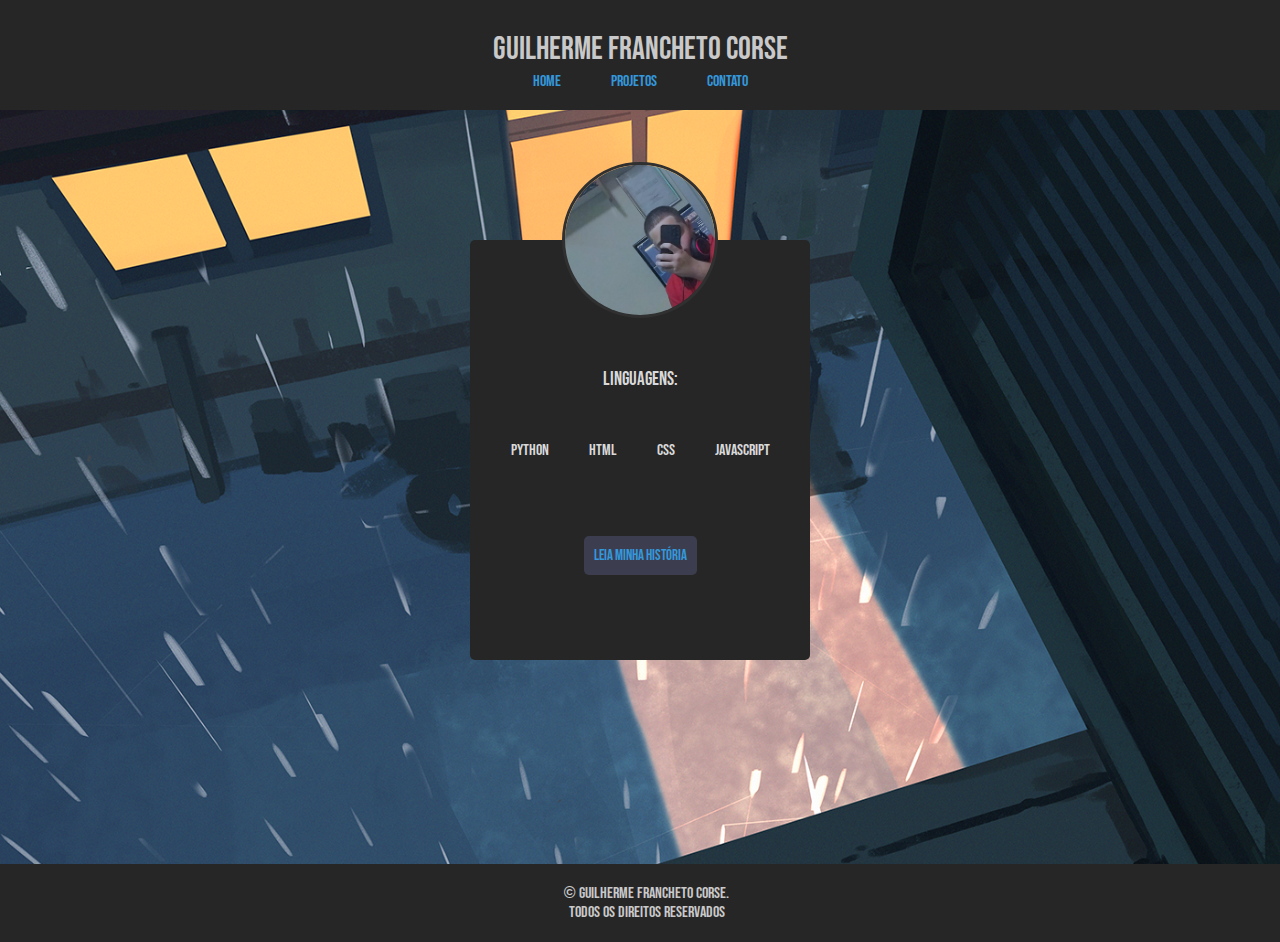
<file: index.html>
<!DOCTYPE html>
<html lang="en">
<head>
    <meta charset="UTF-8">
    <meta name="viewport" content="width=device-width, initial-scale=1.0">
    <title>Guilherme</title>
    <link rel="stylesheet" href="./style.css">
    <link rel="preconnect" href="https://fonts.googleapis.com">
    <link rel="preconnect" href="https://fonts.gstatic.com" crossorigin>
    <link href="https://fonts.googleapis.com/css2?family=Bebas+Neue&display=swap" rel="stylesheet">
</head>
<body>
    <header>
        <a href="#" class="me-a"><h1 class="my">Guilherme Francheto Corse</h1></a>

        <nav>
            <ul>
                <li><a href="./index.html">Home</li></a>
                <a href="./projetos.html">Projetos</a>
                <li><a href="./contato.html">Contato</li></a>
            </ul>
        </nav>

    </header>
    <main>
        <div class="container">
            <div class="card">
                <img src="./file.jpg" alt="" class="me">
                <br>

                <h3>Linguagens:</h3>
                <ul class="linguagens">
                    <li>Python</li>
                    <li>HTML</li>
                    <li>CSS</li>
                    <li>JavaScript</li>
                </ul>

                <button class="termos-lendo" id="openModal">Leia minha história</button>

                <div id="modal" class="modal">
                    <div class="modal-content">
                      <span class="close"><strong>&times;</strong></span>
                      <br>
                      <strong><h2>Minha história:</h2></strong>
                      <br>
                      <strong><p>Prazer me chamo Guilherme Francheto Corse, tenho 14 anos, e sou um dev web e de apps, todo meu conhecimento vem desde quando eu era menorzinho, eu ja gostava dessas coisas,
                        desmontava diversas coisas para ver como era os compronentes por dentro, e quando descobri a progamação foi ai que eu me encontrei, me dei muito bem com a progamação pois eu tinha
                        facilidade e dai para frente eu começei a estudar, estudo pelo youtube e alura mas embreve farei uma "faculdade" de ADS para me profinializar.</strong>
                      </p>
                    </div>
                </div>
            </div>
        </div>
    </main>
    <footer>
        <div class="footer">
            <strong>&copy;</strong> <strong class="name">Guilherme Francheto Corse.
            <br>
            Todos os direitos reservados</strong>
        </div>
    </footer>
    
    <script src="./script.js"></script>
</body>
</html>
</file>
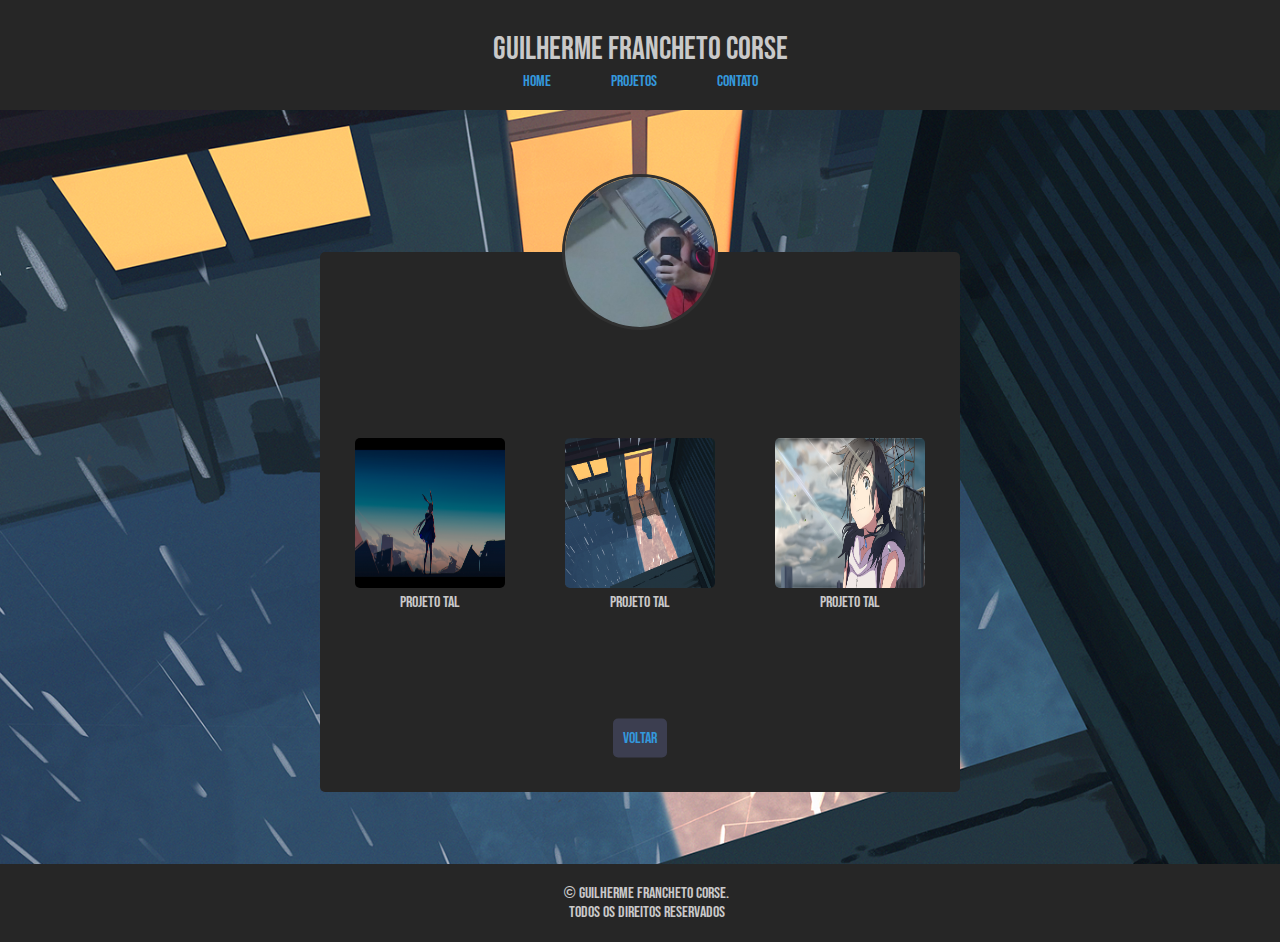
<file: projetos.html>
<!DOCTYPE html>
<html lang="en">
<head>
    <meta charset="UTF-8">
    <meta name="viewport" content="width=device-width, initial-scale=1.0">
    <title>Guilherme - projetos</title>
    <link rel="stylesheet" href="./style.css">
    <link rel="preconnect" href="https://fonts.googleapis.com">
    <link rel="preconnect" href="https://fonts.gstatic.com" crossorigin>
    <link href="https://fonts.googleapis.com/css2?family=Bebas+Neue&display=swap" rel="stylesheet">

</head>
<body>
    <header>
        <a href="#" class="me-a"><h1 class="my">Guilherme Francheto Corse</h1></a>

        <nav>
            <ul>
                <li><a href="./index.html">Home</li></a>
                <li><a href="./projetos.html">Projetos</a></li>
                <li><a href="./contato.html">Contato</li></a>
            </ul>
        </nav>

    </header>
    <main>
        <div class="container">
            <div class="card-projetos">
                <img src="./file.jpg" alt="" class="me">
                <br>

                <ul>
                    <li>
                        <a href="#"><img src="./favoritos/00221.jpg" alt="projeto"></a>
                        <p>Projeto tal</p>
                    </li>
                    <li>
                        <a href="#"><img src="./favoritos/00228.png" alt="projeto"></a>
                        <p>Projeto tal</p>
                    </li>
                    <li>
                        <a href="#"><img src="./favoritos/1018616.jpg" alt="projeto"></a>
                        <p>Projeto tal</p>
                    </li>
                </ul>

                <a href="./index.html" class="voltar">voltar</a>
            </div>
        </div>
    </main>
    <footer>
        <div class="footer">
            <strong>&copy;</strong> <strong class="name">Guilherme Francheto Corse.
            <br>
            Todos os direitos reservados</strong>
        </div>
    </footer>
</body>
</html>
</file>
<file: style.css>
:root {
    /* Cores Principais */
    --cor-primaria: #FF5733; /* Laranja */
    --cor-secundaria: #3C3E50; /* Azul Escuro */
    
    /* Cores de Destaque */
    --cor-destaque: #F1C40F; /* Amarelo */
    --cor-destaque-escura: #c9c9c9; /* Amarelo Escuro */
    
    /* Cores de Fundo */
    --cor-fundo: #303030; /* Cinza Azulado */
    --cor-fundo-claro-ff: #FFFFFF; /* Branco */
    --cor-fundo-escuro-20: #202020; /* Azul Escuro */
    --cor-fundo-suave: #F2F3F4; /* Cinza Claro */
    --cor-fundo-claro-f2: #F2F3F4; /* Cinza Claro */
    --cor-fundo-escuro-30: #303030; /* Azul Escuro */
    --cor-fundo-accent: #E74C3C; /* Vermelho Escuro */
    --cor-fundo-suave-lilas: #E6E6FA; /* Lilás muito suave */
    
    /* Cores de Texto */
    --cor-texto: #FFFFFF; /* Branco */
    --cor-texto-secundario: #95A5A6; /* Cinza */
    
    /* Cores de Botões */
    --cor-botao: #FF5733; /* Laranja */
    --cor-botao-hover: #E74C3C; /* Laranja Escuro */
    
    /* Cores de Links */
    --cor-link: #3498DB; /* Azul Claro */
    --cor-link-hover: #2980B9; /* Azul */

    /* Cores normais */
    --verde-suave: #7FFF00;
    --azul-claro: #ADD8E6;
    --rosa-pastel: #FFB6C1;
    --amarelo-suave: #FFFF99;
    --lilas-claro: #E6E6FA;
    --lilas-suave: #D8BFD8;
    
    /* Cores de Texto */
    --cor-texto: #FFFFFF; /* Branco */
    --cor-texto-secundario: #95A5A6; /* Cinza */
}

body {
    background-image: url(./favoritos/00228.png);
    background-size: cover;
}

* {
    margin: 0;
    padding: 0;
    color: white;
    text-decoration: none;
    list-style: none;
}

header {
    background-color: #262626;
    padding: 20px;
    text-align: center;
    height: 70px;
}

ul {
    display: flex;
    gap: 20px;
    position: absolute;
    top: 9%;
    left: 50%;
    transform: translate(-50%, -50%);
}

a {
    font-family: "Bebas Neue", sans-serif;
    font-weight: 100;
    font-style: normal;
    color: var(--cor-link);
    margin: 10px;
    color: var(--cor-link);
}

a:hover {
    color: var(--cor-link-hover);
}

h1 {
    font-family: "Bebas Neue", sans-serif;
    font-weight: 400;
    font-style: normal;
    margin: 10px;
}

h3 {
    font-family: "Bebas Neue", sans-serif;
    font-weight: 400;
    font-style: normal;
    margin: 10px; 
    color: #d9d9d9;  
}

li {
    font-family: "Bebas Neue", sans-serif;
    font-weight: 400;
    font-style: normal;
    margin: 10px;
    color: #d9d9d9;
}

.my {
    color: var(--cor-destaque-escura);
}

.card {
    background-color: #262626;
    width: 300px;
    border-radius: 5px;
    position: absolute;
    top: 50%;
    left: 50%;
    transform: translate(-50%, -50%);
    text-align: center;
    padding: 20px;
    height: 380px;
    display: block;
    box-shadow: #171717 1px;
}

.card-projetos {
    background-color: #262626;
    width: 600px;
    border-radius: 5px;
    position: absolute;
    top: 58%;
    left: 50%;
    transform: translate(-50%, -50%);
    text-align: center;
    padding: 20px;
    height: 500px;
    display: block;
    box-shadow: #171717 1px;
}

.me {
    border-radius: 50%;
    border: 3px solid #303030;
    position: absolute;
    top: 0%;
    left: 50%;
    transform: translate(-50%, -50%);
    height: 150px;
}

.linguagens {
    position: absolute;
    top: 50%;
    left: 50%;
    transform: translate(-50%, -50%);
}

h3 {
    margin-top: 30%;
}


.me-a {
    margin: 0;
}

.voltar {
    margin: 0;
    position: absolute;
    top: 90%;
    left: 50%;
    transform: translate(-50%, -50%);
    padding: 10px;
    background-color: #3C3E50;
    border-radius: 5px;
}

.card-projetos {
    display: block;
}

.card-projetos ul {
    margin-top: 35%;
}

.card-projetos img {
    height: 150px;
    width: 150px;
}

ul, li, img {
    border-radius: 5px;
}

footer {
    background-color: #262626;
    text-align: center;
    position: absolute;
    top: 96%;
    padding: 20px;
    width: 97.9%;

}

strong {
    font-family: Arial, Helvetica, sans-serif;
    color: #c9c9c9;
}

.name {
    font-family: "Bebas Neue", sans-serif;
    font-weight: 10;
    font-style: normal;
    color: #c9c9c9;
}

p {
    color: #c9c9c9;
}

button {
    border: none;
    color: #c9c9c9;
    background-color: var(--cor-secundaria);
    padding: 10px;
    border-radius: 5px;
    margin-top: 45%;
    font-family: "Bebas Neue", sans-serif;
    font-weight: 100;
    font-size: 15px;
    font-style: normal;
    color: var(--cor-link);
    cursor: pointer;
}

button:hover {
    color: var(--cor-link-hover);
}


.modal {
    display: none;
    position: fixed;
    z-index: 1;
    left: 50%;
    top: 0%;
    transform: translate(-50%, -0%);
    width: 1000px;
    height: 100%;
    overflow: auto;

  }
  
  .modal-content {
    background-color: #fefefe;
    margin: 15% auto;
    padding: 20px;
    border: 1px solid #101010;
    width: 80%;
  }
  
  .close {
    color: #aaa;
    float: right;
    font-size: 28px;
    font-weight: bold;
  }
  
  .close:hover,
  .close:focus {
    color: black;
    text-decoration: none;
    cursor: pointer;
  }
  
.modal-content {
    background-color: #262626;
    border-radius: 5px;
}

/* Estilo para a barra de rolagem */
::-webkit-scrollbar {
    width: 12px; /* Largura da barra de rolagem */
  }
  
/* Estilo para o traço da barra de rolagem */
::-webkit-scrollbar-thumb {
    background-color: #888; /* Cor do traço da barra de rolagem */
}
  
/* Estilo para a área de fundo da barra de rolagem */
::-webkit-scrollbar-track {
    background-color: #f1f1f1; /* Cor de fundo da barra de rolagem */
}

h2 {
    color: #c9c9c9 ;
}

strong {
    color: #c9c9c9;
}

.contato {
    margin-top: 55%;
}

.h3-contato {
    margin-top: 40%;
}

ion-icon {
    font-size: 20px;
    margin: 0;
    padding: 0;
}

.dc:hover{
    font-size: 40px;
    color: var(--cor-link-hover);
    transition: 1s;
}

.whats:hover {
    font-size: 40px;
    color: var(--verde-suave);
    transition: 1s;
}

.ig:hover {
    font-size: 40px;
    color: var(--rosa-pastel);
    transition: 1s;
}

.button-dc {
    background-color: transparent;
    padding: 0;
    margin: 0;
}
</file>
